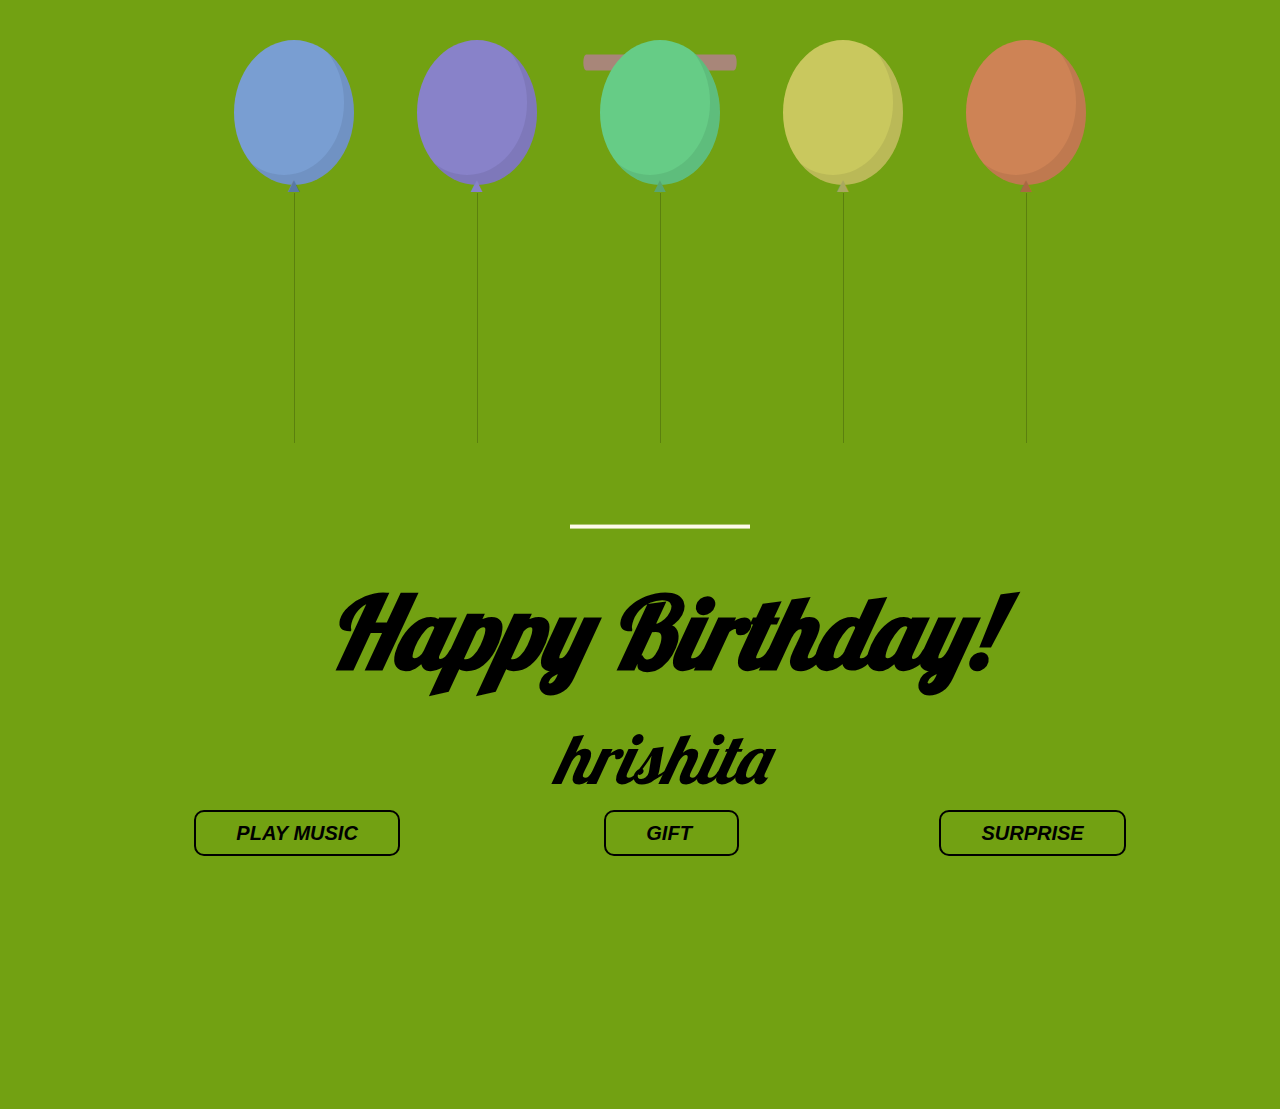
<file: index.html>
<!DOCTYPE html>
<html lang="en">
<head>
    <meta charset="UTF-8">
    <meta name="viewport" content="width=device-width, initial-scale=1.0">
    <title>happybirthday </title>
    <link href="https://fonts.googleapis.com/css2?family=Lobster&display=swap" rel="stylesheet">
</head>
<link rel="stylesheet" href="css/main.css">
<body>
    <div class="whole">
    <div class="ball">
    <div class="balloon"></div>
    <div class="balloon"></div>
    <div class="balloon"></div>
    <div class="balloon"></div>
    <div class="balloon"></div>
   
    
</div>
<!--cake-->



<div class="velas">
    <div class="fuego"></div>
    <div class="fuego"></div>
    <div class="fuego"></div>
    <div class="fuego"></div>
    <div class="fuego"></div>
</div>

<svg id="cake" version="1.1" x="0px" y="0px" width="200px" height="500px" viewBox="0 0 200 500" enable-background="new 0 0 200 500" xml:space="preserve">
    <path fill="#a88679" d="M173.667-13.94c-49.298,0-102.782,0-147.334,0c-3.999,0-4-16.002,0-16.002
        c44.697,0,96.586,0,147.334,0C177.667-29.942,177.668-13.94,173.667-13.94z">
        <animate id="bizcocho_3" attributeName="d" calcMode="spline" keySplines="0 0 1 1; 0 0 1 1" begin="relleno_2.end" dur="0.3s" fill="freeze" values="
                          M173.667-13.94c-49.298,0-102.782,0-147.334,0c-3.999,0-4-16.002,0-16.002
        c44.697,0,96.586,0,147.334,0C177.667-29.942,177.668-13.94,173.667-13.94z
                          ;
                          M173.667,411.567c-47.995,12.408-102.955,12.561-147.334,0
        c-3.848-1.089-0.189-16.089,3.661-15.002c44.836,12.66,90.519,12.753,139.427,0.07
        C173.293,395.631,177.541,410.566,173.667,411.567z
                          ;
                          M173.667,427.569c-49.795,0-101.101,0-147.334,0c-3.999,0-4-16.002,0-16.002
        c46.385,0,97.539,0,147.334,0C177.668,411.567,177.667,427.569,173.667,427.569z
                          " />
    </path>
    <path fill="#8b6a60" d="M100-178.521c1.858,0,3.364,1.506,3.364,3.363c0,0,0,33.17,0,44.227
        c0,19.144,0,57.431,0,76.574c0,10.152,0,40.607,0,40.607c0,1.858-1.506,3.364-3.364,3.364l0,0c-1.858,0-3.364-1.506-3.364-3.364c0,0,0-30.455,0-40.607c0-19.144,0-57.432,0-76.575c0-11.057,0-44.226,0-44.226C96.636-177.015,98.142-178.521,100-178.521
        L100-178.521z">
        <animate id="relleno_2" attributeName="d" calcMode="spline" keySplines="0 0 1 1; 0 0 1 1; 0 0 0.58 1" begin="bizcocho_2.end" dur="0.5s" fill="freeze" values="
                          M100-178.521c1.858,0,3.364,1.506,3.364,3.363c0,0,0,33.17,0,44.227
        c0,19.144,0,57.431,0,76.574c0,10.152,0,40.607,0,40.607c0,1.858-1.506,3.364-3.364,3.364l0,0c-1.858,0-3.364-1.506-3.364-3.364c0,0,0-30.455,0-40.607c0-19.144,0-57.432,0-76.575c0-11.057,0-44.226,0-44.226C96.636-177.015,98.142-178.521,100-178.521
        L100-178.521z
                          ;
                          M100,267.257c1.858,0,3.364,1.506,3.364,3.363c0,0,0,33.17,0,44.227
        c0,19.143,0,57.43,0,76.574c0,10.151,0,40.606,0,40.606c0,1.858-1.506,3.364-3.364,3.364l0,0c-1.858,0-3.364-1.506-3.364-3.364
        c0,0,0-30.455,0-40.606c0-19.145,0-57.432,0-76.576c0-11.057,0-44.225,0-44.225C96.636,268.763,98.142,267.257,100,267.257
        L100,267.257z
                          ;
                          M93.928,405.433c-0.655,6.444-0.102,9.067,2.957,11.798c0,0,8.083,5.571,16.828,3.503
        c18.629-4.406,43.813,6.194,50.792,7.791c14.75,3.375,9.162,6.867,9.162,6.867c-2.412,2.258-58.328,0-73.667,0l0,0
        c-1.858,0-69.995,2.133-73.667,0c0,0-3.337-2.439,6.172-5.992c11.375-4.25,52.875,8.822,47.139-9.442
        c-6.333-20.167,5.226-21.514,5.226-21.514c3.435-0.915,12.78-6.663,10.923-0.546L93.928,405.433z
                          ;
                          M102.242,427.569c5.348,0,14.079,0,17.462,0c0,0,17.026,0,27.504,0
        c19.143,0,20.39-3.797,26.459,0c3,1.877,0,7.823,0,7.823c-2.412,2.258-58.328,0-73.667,0l0,0c-1.858,0-67.187,0-73.667,0
        c0,0-4.125-4.983,0-7.823c5.201-3.58,16.085,0,23.725,0c8.841,0,20.762,0,20.762,0c3.686,0,8.597,0,19.511,0H102.242z
                          " />
    </path>
    <path fill="#a88679" d="M173.667-15.929c-46.512,0-105.486,0-147.334,0c-3.999,0-4-16.002,0-16.002
        c43.566,0,97.96,0,147.334,0C177.667-31.931,177.666-15.929,173.667-15.929z">
        <animate id="bizcocho_2" attributeName="d" calcMode="spline" keySplines="0 0 1 1; 0 0 1 1; 0.25 0 0.58 1" begin="relleno_1.end" dur="0.5s" fill="freeze" values="
                          M173.667-15.929c-46.512,0-105.486,0-147.334,0c-3.999,0-4-16.002,0-16.002
        c43.566,0,97.96,0,147.334,0C177.667-31.931,177.666-15.929,173.667-15.929z
                          ;
                          M173.434,445.393c-47.269,8.001-105.245,8.001-147.334,0c-3.929-0.747-0.692-16.543,3.243-15.824
        c43.828,8.001,92.165,8.001,140.739,0C174.029,428.918,177.377,444.726,173.434,445.393z
                          ;
                          M173.667,449.514c-47.576-5.454-102.799-5.744-147.333,0c-3.966,0.512-3.938-15.297,0-16.002
        c43.683-7.823,97.646-8.026,147.333,0C177.616,434.15,177.642,449.969,173.667,449.514z
                          ;
                          M173.667,451.394c-49.298,0-102.782,0-147.334,0c-3.999,0-4-16.002,0-16.002
        c44.697,0,96.586,0,147.334,0C177.667,435.392,177.668,451.394,173.667,451.394z
                          " />
    </path>
    <path fill="#8b6a60" d="M101.368-73.685c0,12.164,0,15.18,0,28.519c0,22.702,0-13.661,0,8.304c0,14.48,0,18.233,0,30.512
        c0,1.753-2.958,1.847-2.958,0c0-12.68,0-16.277,0-30.401c0-21.983,0,11.66,0-8.305c0-13.027,0-15.992,0-28.628
        C98.411-75.883,101.368-75.592,101.368-73.685z">
        <animate id="relleno_1" attributeName="d" calcMode="spline" keySplines="0 0 1 1; 0 0 1 1; 0 0 0.6 1" begin="bizcocho_1.end" dur="0.5s" fill="freeze" values="
                          M101.368-73.685c0,12.164,0,15.18,0,28.519c0,22.702,0-13.661,0,8.304c0,14.48,0,18.233,0,30.512
        c0,1.753-2.958,1.847-2.958,0c0-12.68,0-16.277,0-30.401c0-21.983,0,11.66,0-8.305c0-13.027,0-15.992,0-28.628
        C98.411-75.883,101.368-75.592,101.368-73.685z
                          ;
                          M101.368,350.885c0,12.164,0,65.18,0,78.518c0,22.703,0-33.66,0-11.695c0,14.48,0,28.232,0,40.512
        c0,1.753-2.958,1.847-2.958,0c0-12.68,0-26.277,0-40.402c0-21.982,0,31.66,0,11.695c0-13.027,0-65.992,0-78.627
        C98.411,348.686,101.368,348.977,101.368,350.885z
                          ;
                          M128.38,447.567c37.626,6.312,39.303,13.658,26.833,12.833c-22.653-1.499-13.636-0.831-23.302-0.831
        c-14.48,0-17.884,0-30.163,0c-2.087,0-2.068,0-3.915,0c-13.333,0-8.963,0-23.088,0c-11.668,0-14.062,5.995-27.532,1.164
        c-12.629-4.529,38.667-3.167,46.833-17.333C100.077,432.94,105.546,443.736,128.38,447.567z
                          ;
                          M173.667,451.394c2.875,0,2.997,9.257,0,9.131c-22.662-0.956-32.09-0.956-41.756-0.956
        c-14.48,0-17.884,0-30.163,0c-2.087,0-2.068,0-3.915,0c-13.333,0-8.963,0-23.088,0c-11.668,0-34.99-0.294-48.412,1.831
        c-4.109,0.65-3.01-10.006,0-10.006C37.129,451.394,149.379,451.394,173.667,451.394z
                          " />
    </path>
    <path fill="#a88679" d="M173.667,21.571c-33.174,0-111.467,0-147.334,0c-4,0-4-16.002,0-16.002c39.836,0,105.982,0,147.334,0
        C177.668,5.569,177.667,21.571,173.667,21.571z">
        <animate id="bizcocho_1" attributeName="d" calcMode="spline" keySplines="0 0 1 1; 0 0 1 1; 0 0 1 1; 0.25 0 1 1; 0 0 1 1; 0.25 0 0.6 1" begin="2s" dur="0.8s" fill="freeze" values="
                          M173.667,21.571c-33.174,0-111.467,0-147.334,0c-4,0-4-16.002,0-16.002c39.836,0,105.982,0,147.334,0
        C177.668,5.569,177.667,21.571,173.667,21.571z
                          ;
                          M173.667,459.569c-33.197,16.002-110.782,16.002-147.334,0c-3.664-1.604,1.614-15.617,5.337-14.153
        c40.702,16.002,94.289,16.104,136.505,0.103C171.917,444.1,177.271,457.832,173.667,459.569z
                          ;
                          M171.817,475.571c-39.361-3.001-105.438-2.571-143.556,0c-3.991,0.27-7.377-14.736-3.387-15.014
        c41.553-2.888,104.421-3.121,150.51-0.233C179.378,460.574,175.806,475.875,171.817,475.571z
                          ;
                          M171.817,459.564c-38.8-12.188-104.504-13.762-143.556,0c-3.772,1.329-7.961-12.604-4.178-13.905
        c40.864-14.064,105.114-15.52,151.918-0.973C179.822,445.874,175.634,460.762,171.817,459.564z
                          ;
                          M173.667,475.571c-46.376-5.005-105.924-4.003-147.334,0c-3.981,0.385-3.479-15.421,0.479-16.002
        c43.087-6.327,97.705-7.083,146.855,0.438C177.621,460.613,177.644,476,173.667,475.571z
                          ;
                          M173.667,474.117c-46.376,1.866-105.638,2.01-147.334,0c-3.995-0.192-3.52-16.144,0.479-16.002
        c43.794,1.55,96.341,1.541,145.723,0C176.532,457.99,177.663,473.956,173.667,474.117z
                          ;
                          M173.667,475.571c-46.512,0-105.486,0-147.334,0c-3.999,0-4-16.002,0-16.002c43.566,0,97.96,0,147.334,0
        C177.667,459.569,177.666,475.571,173.667,475.571z
                          " />
    </path>
    <path fill="#fefae9" d="M104.812,113.216c0,3.119-2.164,5.67-4.812,5.67c-2.646,0-4.812-2.551-4.812-5.67c0-5.594,0-16.782,0-22.375
    c0-5.143,0-15.427,0-20.568c0-7.333,0-21.998,0-29.33c0-5.523,0-16.569,0-22.092c0-3.295,0-9.885,0-13.181
    C95.188,2.551,97.353,0,100,0c2.648,0,4.812,2.551,4.812,5.669c0,3.248,0,9.743,0,12.991c0,5.428,0,16.284,0,21.711
    c0,7.618,0,22.854,0,30.472c0,4.952,0,14.854,0,19.807C104.812,96.292,104.812,107.576,104.812,113.216z">
        <animate id="crema" attributeName="d" calcMode="spline" keySplines="0 0 1 1; 0 0 1 1; 0 0 1 1; 0.25 0 1 1; 0 0 1 1; 0 0 0.58 1" begin="bizcocho_3.end" dur="2s" fill="freeze" values="
                          M104.812,113.216c0,3.119-2.164,5.67-4.812,5.67c-2.646,0-4.812-2.551-4.812-5.67c0-5.594,0-16.782,0-22.375
    c0-5.143,0-15.427,0-20.568c0-7.333,0-21.998,0-29.33c0-5.523,0-16.569,0-22.092c0-3.295,0-9.885,0-13.181
    C95.188,2.551,97.353,0,100,0c2.648,0,4.812,2.551,4.812,5.669c0,3.248,0,9.743,0,12.991c0,5.428,0,16.284,0,21.711
    c0,7.618,0,22.854,0,30.472c0,4.952,0,14.854,0,19.807C104.812,96.292,104.812,107.576,104.812,113.216z
                          ;
                          M104.812,405.897c0,3.119-2.164,5.67-4.812,5.67c-2.646,0-4.812-2.551-4.812-5.67c0-5.594,0-16.782,0-22.376
    c0-5.143,0-15.426,0-20.568c0-7.332,0-21.997,0-29.33c0-5.522,0-16.568,0-22.092c0-3.295,0-9.885,0-13.181
    c0-3.118,2.165-5.669,4.812-5.669c2.648,0,4.812,2.551,4.812,5.669c0,3.247,0,9.743,0,12.991c0,5.428,0,16.283,0,21.711
    c0,7.618,0,22.854,0,30.473c0,4.951,0,14.854,0,19.807C104.812,388.972,104.812,400.256,104.812,405.897z
                          ;
                          M111.873,411.567c-3.119,0-9.226,0-11.874,0c-2.646,0-7.748,0-10.867,0c-7.086,0-12.698,0-18.292,0
    c-6.592,0-12.871,7.371-19.166,3.008c-10.043-6.961-7.776-10.169,2.991-17.745c12.61-8.873,27.713,1.994,25.919-7.531
    c-2.589-13.742,11.008-14.513,11.365-17.789c0.441-4.051,4.235-11.107,8.051-8.175c3.113,2.393,1.007,8.008,0,13.159
    c-1.871,9.569,8.058,2.113,9.494,14.155c2.592,21.732,21.184-0.675,29.309,7.976c5.216,5.553,18.413,5.552,15.426,12.942
    c-3.131,7.745-15.825-4.369-23.8,2.903C126.261,418.271,118.301,411.567,111.873,411.567z
                          ;
                          M111.873,411.567c-3.119,0-9.226,0-11.874,0c-2.646,0-9.734,4.069-12.853,4.069
    c-7.086,0-10.712-4.069-16.306-4.069c-6.592,0-12.12,6.013-19.166,3.008c-7.053-3.008-7.458,2.026-18.659,1.165
    c-6.832-0.525-7.522-3.034-7.533-6.265c-0.037-10.336,22.073-2.452,36.613-2.628c10.234-0.124,19.856-1.439,37.905-2.102
    c16.642-0.61,32.699,1.552,46.009,1.927c12.438,0.351,29.663-8.99,31.532,3.315c0.773,5.093-5.605,3.342-11.211,9.579
    c-5.093,5.667-7.59-4.605-12.965-3.832c-8.269,1.189-14.962-8.537-22.937-1.265C126.261,418.271,118.301,411.567,111.873,411.567z
                          ;
                          M110.946,413.652c-2.904-1.137-8.405-2.748-12.446-0.97c-6.099,2.685-7.273,10.358-13.253,8.242
    c-7.843-2.775-8.953-5.008-14.546-5.01c-24.653-0.011-4.849,26.507-18.264,26.507c-12.377,0,5.791-33.537-19.422-26.682
    c-7.703,2.095-9.806-0.942-9.817-4.173c-0.037-10.336,24.357-4.544,38.897-4.72c10.234-0.124,19.856-1.439,37.905-2.102
    c16.642-0.61,32.699,1.552,46.009,1.927c12.438,0.351,28.973-8.865,31.532,3.315c1.449,6.896,0.318,15.624-3.874,15.624
    c-7.619,0-1.788-15.192-19.243-7.111c-7.581,3.51-15.963-9.738-26.669,1.066C120.644,426.744,118.381,416.561,110.946,413.652z
                          ;
                          M111.547,413.9c-2.969-0.956-8.775-0.949-13.167-0.5c-14.667,1.5-8.325,16.508-14.667,16.666
    c-6.667,0.166-0.167-13.5-13.013-14.151c-30.471-1.545-5.572,46.651-18.987,46.651c-12.377,0,10.333-50.166-18.667-44.5
    c-7.835,1.531-9.537-1.417-9.548-4.647c-0.037-10.336,23.675-5.177,38.215-5.353c10.234-0.124,20.618-1.671,38.667-2.333
    c16.642-0.61,32.023,1.458,45.333,1.833c12.438,0.351,33.819-8.431,33.199,4.001c-0.532,10.666,0.414,26.166-5.245,25.833
    c-7.606-0.447-2.954-31.5-19.243-18.899c-7.985,6.177-17.658-5.969-27.377,5.732C118.88,434.066,121.38,417.067,111.547,413.9z
                          ;
                          M111.547,415.233c-6.667-0.834-9.667,4.667-13.833,3.333c-19.649-6.291-8.158,22.176-14.5,22.334
    c-6.667,0.166,2.833-18-13.333-22.167c-29.544-7.615-9.667,43.833-20.167,43.833c-10.333,0,8.004-55.006-16.833-39
    c-7.5,4.833-9.508-3.78-9.299-7.004c0.799-12.329,23.592-7.153,38.132-7.329c10.234-0.124,20.238-1.505,38.287-2.167
    c16.642-0.61,32.903,1.125,46.213,1.5c12.438,0.351,35.058-5.579,31.863,6.451c-5.532,20.833,1.25,28.216-4.409,27.883
    c-7.606-0.447-6.058-37.895-20.62-23.333c-10.167,10.166-15.972-0.747-25,12C119.547,443.568,121.798,416.515,111.547,415.233z
                          " />
    </path>
    <rect x="10" y="475.571" fill="#fefae9" width="180" height="4" />
</svg>
<div class="fuego"></div><div class="fuego"></div>

<div class="text">
  <h1 style="font-size:100px">Happy Birthday!</h1>
  <p style="font-size: 70px;">hrishita</p>
  
  <a onclick="playSound()">play music</a>
  <a href="party.html" type="button">Gift </a>
  <a href="wishes.html" type="button">Surprise </a>
</div>
    </div>
<!--pandaaa-->


<script src="js/script.js"></script>
</body>
</html>
</file>
<file: css/main.css>
/* ballons*/
body { margin:20px; text-align:center; font-family: 'Lobster', cursive; }

.balloon {
  display:inline-block;
   width:120px;
  height:145px;
  background:hsl(215,50%,65%);
  border-radius:80%;
  position:relative;
  box-shadow:inset -10px -10px 0 rgba(0,0,0,0.07);
  margin:20px 30px;
  transition:transform 0.5s ease;
  z-index:10;
  animation:balloons 4s ease-in-out infinite;
  transform-origin:bottom center;
}

@keyframes balloons {
  0%,100%{ transform:translateY(0) rotate(-4deg); }
  50%{ transform:translateY(-25px) rotate(4deg); }
}


.balloon:before {
  content:"▲";
  font-size:20px;
  color:hsl(215,30%,50%);
  display:block;
  text-align:center;
  width:100%;
  position:absolute;
  bottom:-12px;
  z-index:-100;
}

.balloon:after {
 display:inline-block; top:153px;
  position:absolute;
  height:250px;
  width:1px;
  margin:0 auto;
  content:"";
  background:rgba(0,0,0,0.2); 
}

.balloon:nth-child(2){ background:hsl(245,40%,65%); animation-duration:3.5s; }
.balloon:nth-child(2):before { color:hsl(245,40%,65%);  }

.balloon:nth-child(3){ background:hsl(139,50%,60%); animation-duration:3s; }
.balloon:nth-child(3):before { color:hsl(139,30%,50%);  }

.balloon:nth-child(4){ background:hsl(59,50%,58%); animation-duration:4.5s; }
.balloon:nth-child(4):before { color:hsl(59,30%,52%);  }

.balloon:nth-child(5){ background:hsl(23,55%,57%); animation-duration:5s; }
.balloon:nth-child(5):before { color:hsl(23,44%,46%);  }
  

/* cakeeee*/

html,
body {
  width: 100%;
  height: 110%;
  font-family: 'Lobster', cursive;
}

body {
  background-color:rgb(114, 161, 18);
}

#cake {
  display: block;
  position: relative;
  margin: -10em auto 0 auto;
}

/* ============================================== Candle
*/

.velas {
  background: #ffffff;
  border-radius: 10px;
  position: absolute;
  top: 433px;
  left: 51%;
  margin-left: -2.4px;
  margin-top: -8.33333333px;
  width: 5px;
  height: 35px;
  transform: translateY(-300px);
  backface-visibility: hidden;
  animation: in 500ms 6s ease-out forwards;
}
.velas:after,
.velas:before {
  background: rgba(255, 0, 0, 0.4);
  content: "";
  position: absolute;
  width: 100%;
  height: 2.22222222px;
}
.velas:after {
  top: 25%;
  left: 0;
}
.velas:before {
  top: 45%;
  left: 0;
}

/* ============================================== Fire
*/

.fuego {
  border-radius: 100%;
  position: absolute;
  top: -20px;
  left: 50%;
  margin-left: -2.6px;
  width: 6.66666667px;
  height: 18px;
}
.fuego:nth-child(1) {
  animation: fuego 2s 6.5s infinite;
}
.fuego:nth-child(2) {
  animation: fuego 1.5s 6.5s infinite;
}
.fuego:nth-child(3) {
  animation: fuego 1s 6.5s infinite;
}
.fuego:nth-child(4) {
  animation: fuego 0.5s 6.5s infinite;
}
.fuego:nth-child(5) {
  animation: fuego 0.2s 6.5s infinite;
}

/* ============================================== Animation Fire
*/

@keyframes fuego {
  0%, 100% {
    background: rgba(254, 248, 97, 0.5);
    box-shadow: 0 0 40px 10px rgba(248, 233, 209, 0.2);
    transform: translateY(0) scale(1);
  }
  50% {
    background: rgba(255, 50, 0, 0.1);
    box-shadow: 0 0 40px 20px rgba(248, 233, 209, 0.2);
    transform: translateY(-20px) scale(0);
  }
}

@keyframes in {
  to {
    transform: translateY(0);
  }
}

.text {
  color: #8b6a60;
  font-family: 'Lato', sans-serif;
  font-weight: 300;
  font-style: oblique;
  text-align: center;
  color: black;
  
  
}
  .text p{
    margin:20px;
  
    font-family: 'Lobster', cursive;
    
  }
  
  .text h1{
    margin:20px;
    font-family: 'Lobster', cursive;
  }
  
    a{
      border:2px solid black;
      padding:10px 40px;
      text-decoration: none;
      font-size: 20px;
      color: black;
      background: rgb(114, 161, 18);
      border-radius: 10px;
      width:100px;
     display: inline;
      text-transform: uppercase;
      white-space: nowrap;
     
     margin:100px;
   
     font-weight: bold;
     cursor: pointer;

      
    }
  a:hover{
    background-color:#993300;

  }
  
    @media screen and (max-width:500px){
 .velas{
   top:1200px;
 }
 a{
   display: flex;
   margin: 40px auto;
 }
    }
</file>
